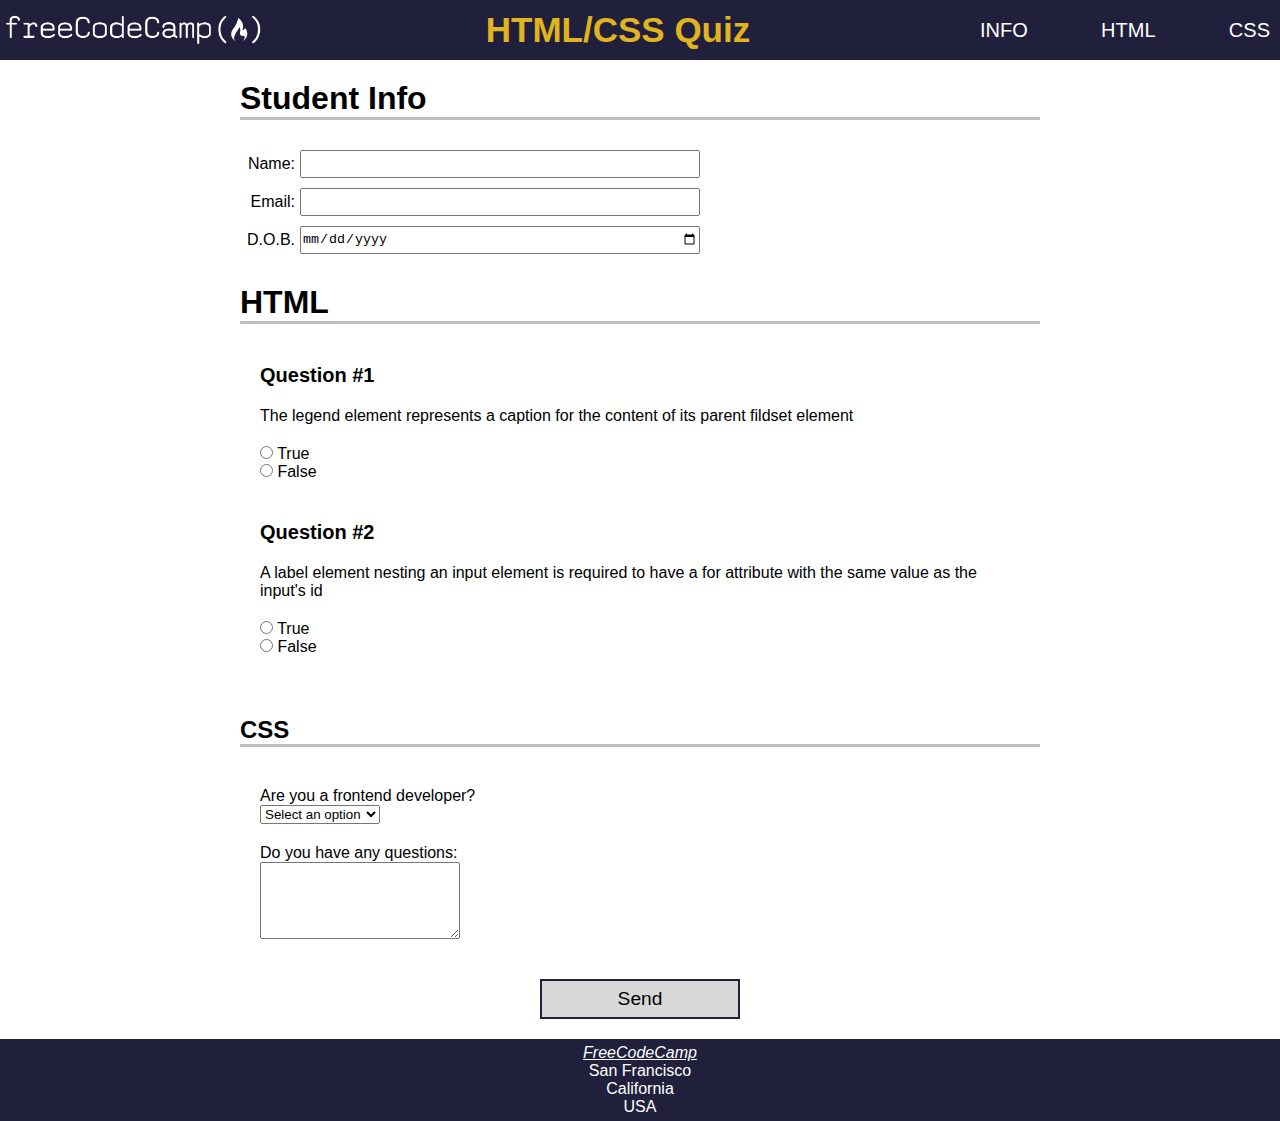
<file: index.html>
<!DOCTYPE html>
<html lang="en">
<head>
    <meta charset="UTF-8">
    <meta name="viewport" content="width=device-width, initial-scale=1.0">
    <title>Document</title>
    <link rel="stylesheet" href="style.css">
</head>
<body>
    <header>
        <img src="imagens/logo-black-freeCodeCamp.png" alt="logo-freeCodeCamp">
        <h1>HTML/CSS Quiz</h1>
        <nav>
            <a href="#student-info">INFO</a>
            <a href="#questions-html">HTML</a>
            <a href="#questions-css">CSS</a>
        </nav>
    </header>
    <main>
        <form>
            <section id="student-info" class="student-info" role="region" aria-labelledby="student-info">
                <h1>Student Info</h1>
                <fieldset>
                    <div>
                        <label for="name">Name:</label>
                        <input type="text" name="name" id="name">
                    </div>
                    <div>
                        <label for="email">Email:</label>
                        <input type="email" name="email" id="email">
                    </div>
                    <div>
                        <label for="DOB">D.O.B.<span class="sr-only">(Date of birth)</span></label>
                        <input type="date" name="DOB" id="DOB">
                    </div>
                </fieldset>
            </section>
            <section id="questions-html" class="questions-html" role="region" aria-labelledby="html-questions">
                <h1>HTML</h1>
                <fieldset>
                    <div id="question1" class="question">
                        <h2>Question #1</h2>
                        <p>The legend element represents a caption for the content of its parent fildset element</p>
                        <div class="radios-html">
                            <label for="true1">
                                <input type="radio" name="question1" id="true1">
                                True
                            </label>
                            <label for="false1">
                                <input type="radio" name="question1" id="false1">
                                False
                            </label>
                        </div>
                    </div>
                    <div id="question2" class="question">
                        <h2>Question #2</h2>
                        <p>A label element nesting an input element is required to have a for attribute with the same value as the input's id</p>
                        <div class="radios-html">
                            <label for="true2">
                                <input type="radio" name="question2" id="true2">
                                True
                            </label>
                            <label for="false2">
                                <input type="radio" name="question2" id="false2">
                                False
                            </label>
                        </div>
                    </div>
                </fieldset> 
            </section>
            <section id="questions-css" class="questions-css" role="region" aria-labelledby="css-questions">
                <h2>CSS</h2>
                <fieldset>
                    <label for="select">
                        Are you a frontend developer?
                        <select name="select" id="select">
                            <option value="
                            ">Select an option</option>
                            <option value="yes">yes</option>
                            <option value="no">No</option>
                        </select>
                    </label>
                    <label for="text-area">
                        Do you have any questions:
                        <textarea name="text-area" id="any-question" cols="10" rows="5"></textarea>
                    </label>
                </fieldset>
            </section>
            <input type="submit" value="Send">
        </form>
    </main>
    <footer>
        <a href="https://www.freecodecamp.org" target="_blank">FreeCodeCamp</a>
        <p>San Francisco</p>
        <p>California</p>
        <p>USA</p>
    </footer>
</body>
</html>
</file>
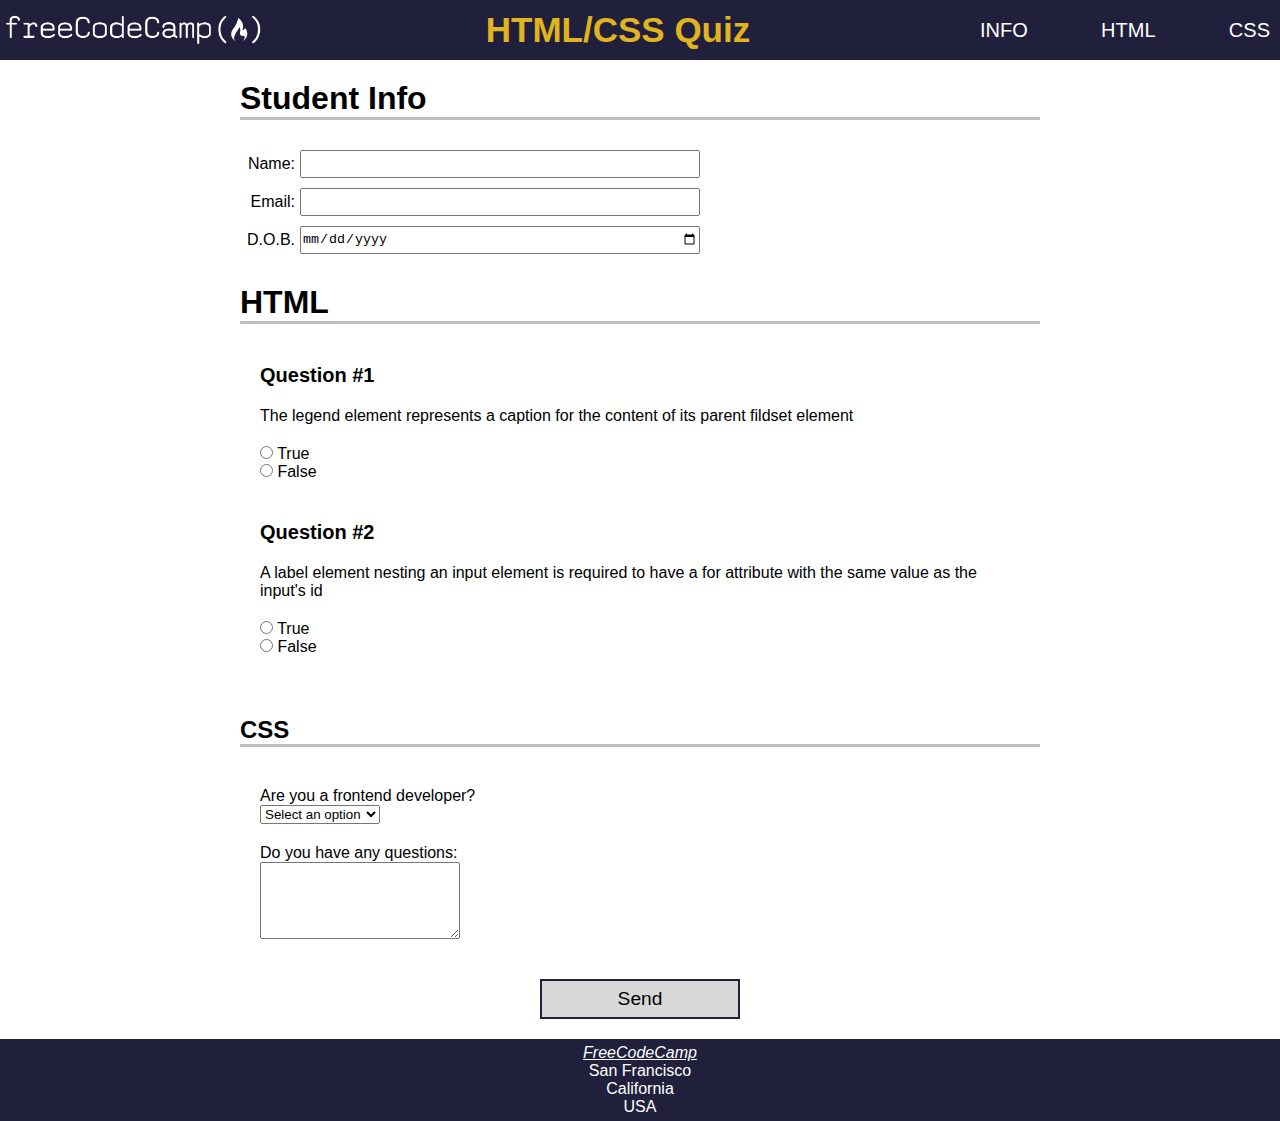
<file: html.html>
<!DOCTYPE html>
<html lang="en">
<head>
    <meta charset="UTF-8">
    <meta name="viewport" content="width=device-width, initial-scale=1.0">
    <title>Document</title>
    <link rel="stylesheet" href="style.css">
</head>
<body>
    <header>
        <img src="imagens/logo-black-freeCodeCamp.png" alt="logo-freeCodeCamp">
        <h1>HTML/CSS Quiz</h1>
        <nav>
            <a href="#student-info">INFO</a>
            <a href="#questions-html">HTML</a>
            <a href="#questions-css">CSS</a>
        </nav>
    </header>
    <main>
        <form>
            <section id="student-info" class="student-info" role="region" aria-labelledby="student-info">
                <h1>Student Info</h1>
                <fieldset>
                    <div>
                        <label for="name">Name:</label>
                        <input type="text" name="name" id="name">
                    </div>
                    <div>
                        <label for="email">Email:</label>
                        <input type="email" name="email" id="email">
                    </div>
                    <div>
                        <label for="DOB">D.O.B.<span class="sr-only">(Date of birth)</span></label>
                        <input type="date" name="DOB" id="DOB">
                    </div>
                </fieldset>
            </section>
            <section id="questions-html" class="questions-html" role="region" aria-labelledby="html-questions">
                <h1>HTML</h1>
                <fieldset>
                    <div id="question1" class="question">
                        <h2>Question #1</h2>
                        <p>The legend element represents a caption for the content of its parent fildset element</p>
                        <div class="radios-html">
                            <label for="true1">
                                <input type="radio" name="question1" id="true1">
                                True
                            </label>
                            <label for="false1">
                                <input type="radio" name="question1" id="false1">
                                False
                            </label>
                        </div>
                    </div>
                    <div id="question2" class="question">
                        <h2>Question #2</h2>
                        <p>A label element nesting an input element is required to have a for attribute with the same value as the input's id</p>
                        <div class="radios-html">
                            <label for="true2">
                                <input type="radio" name="question2" id="true2">
                                True
                            </label>
                            <label for="false2">
                                <input type="radio" name="question2" id="false2">
                                False
                            </label>
                        </div>
                    </div>
                </fieldset> 
            </section>
            <section id="questions-css" class="questions-css" role="region" aria-labelledby="css-questions">
                <h2>CSS</h2>
                <fieldset>
                    <label for="select">
                        Are you a frontend developer?
                        <select name="select" id="select">
                            <option value="
                            ">Select an option</option>
                            <option value="yes">yes</option>
                            <option value="no">No</option>
                        </select>
                    </label>
                    <label for="text-area">
                        Do you have any questions:
                        <textarea name="text-area" id="any-question" cols="10" rows="5"></textarea>
                    </label>
                </fieldset>
            </section>
            <input type="submit" value="Send">
        </form>
    </main>
    <footer>
        <a href="https://www.freecodecamp.org" target="_blank">FreeCodeCamp</a>
        <p>San Francisco</p>
        <p>California</p>
        <p>USA</p>
    </footer>
</body>
</html>
</file>
<file: style.css>
@media (prefers-reduced-motion: no-preference){
    * {
        scroll-behavior: smooth;
    }
}
* {
    box-sizing: border-box;
    padding: 0;
    margin: 0;
}
body {
    font-family: Arial, Helvetica, sans-serif;
}
header {
    display: flex;
    justify-content: space-between;
    align-items: center;
    background-color: rgb(32, 32, 61);
    color: white;
    width: 100%;
    padding: 10px 5px;
}
img {
    width: max(100px, 20vw);
    aspect-ratio: 35/4;
    margin-right: 10px;
}
header h1 {
    font-size: min(5vw,35px);
    font-family: 'Segoe UI', Tahoma, Geneva, Verdana, sans-serif;
    color: rgb(224, 179, 32);
    text-align: center;
}
nav {
    display: flex;
    justify-content: space-between;
    margin-left: 10px;
    width: min(300px,30vw);
}
nav a {
    color: white;
    text-decoration: none;
    font-size: min(3vw, 20px);
    padding: 5px;
    border-radius: 5px;
    transition: .4s;
}
nav a:hover {
    background-color: white;
    color: black;
    transition: .4s;
}
main {
    max-width: 800px;
    width: 80vw;
    margin: 20px auto;
}
fieldset {
    padding: 20px 0px;
    border: none;
    border-top: 3px solid rgba(128, 128, 128, 0.5);
}
.student-info div {
    display: flex;
    flex-direction: row;
    width: 100%;
    margin: 10px 0px;
}
.student-info input {
    width: 50%;
}
.student-info label {
    margin: 5px;
    width: 50px;
    text-align: right;
}
.sr-only{
    position: absolute;
    width: 1px;
    height: 1px;
    padding: 0px;
    margin: -1px;
    overflow: hidden;
    clip: rect(0,0,0,0);
    white-space: nowrap;
    border: 0;
}

.question h2 {
    font: 600 20px arial; 
    margin: 20px 0px;
}
.questions-html div.question {
    margin: 20px;
}
.radios-html {
    display: flex;
    flex-direction: column;
    margin: 20px 0px 40px 0px;
}

.questions-css label {
    display: flex;
    flex-direction: column;
    margin: 20px;
}
.questions-css select {
    width: 120px;
}
.questions-css textarea {
    width: 200px;
}
input[type='submit'] {
    display: block;
    width: 200px;
    height: 40px;
    margin: auto;
    font-size: larger;
    background-color: rgb(216, 216, 216);
    border: 2px solid rgb(32, 32, 61);
    cursor: pointer;
}

footer {
    background-color: rgb(32, 32, 61);
    color: white;
    text-align: center;
    padding: 5px;
}
footer a {
    color: white;
    font-style: italic;
}
</file>
